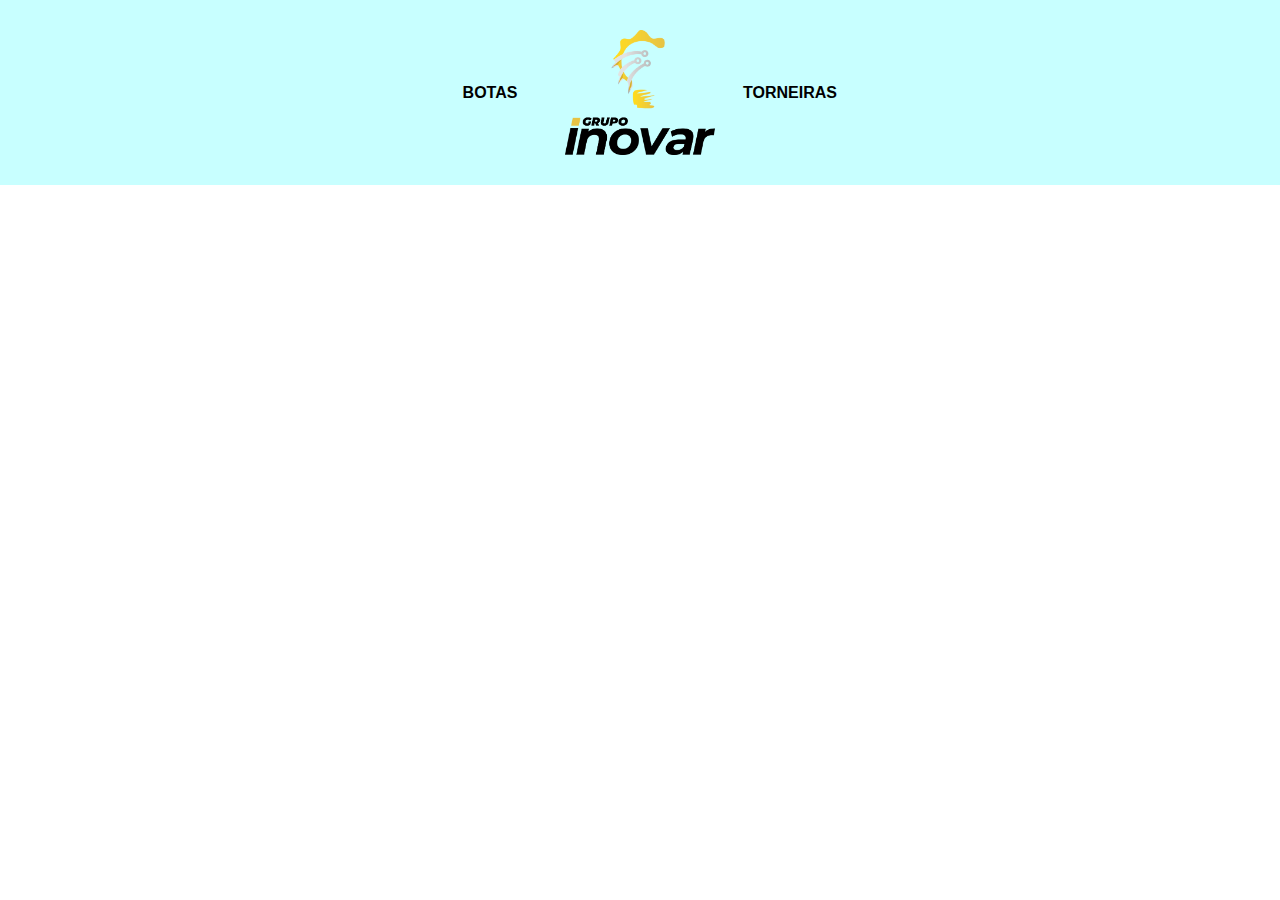
<file: index.html>
<!DOCTYPE html>
<html lang="pt-br">

<head>
    <meta charset="UTF-8">
    <meta http-equiv="X-UA-Compatible" content="IE=edge">
    <meta name="viewport" content="width=device-width, initial-scale=1.0">
    <link rel="stylesheet" href="header.css">
    <title>Início</title>
</head>
<body>
    <section class="home" id="home">
        <header class="header">

            <nav class="navbar">
                <ul class="menu">
                    <li>
                        <a href="bota.html">Botas</a>
                    </li>
                    <li class="logo">
                        <img width="150px" src="logo.png" alt="Logo-Barber">
                    </li>
                    <li>
                        <a href="torneira.html">Torneiras</a>
                    </li>
                </ul>
            </nav>
        </header>
    </section>
</body>

</html>
</file>
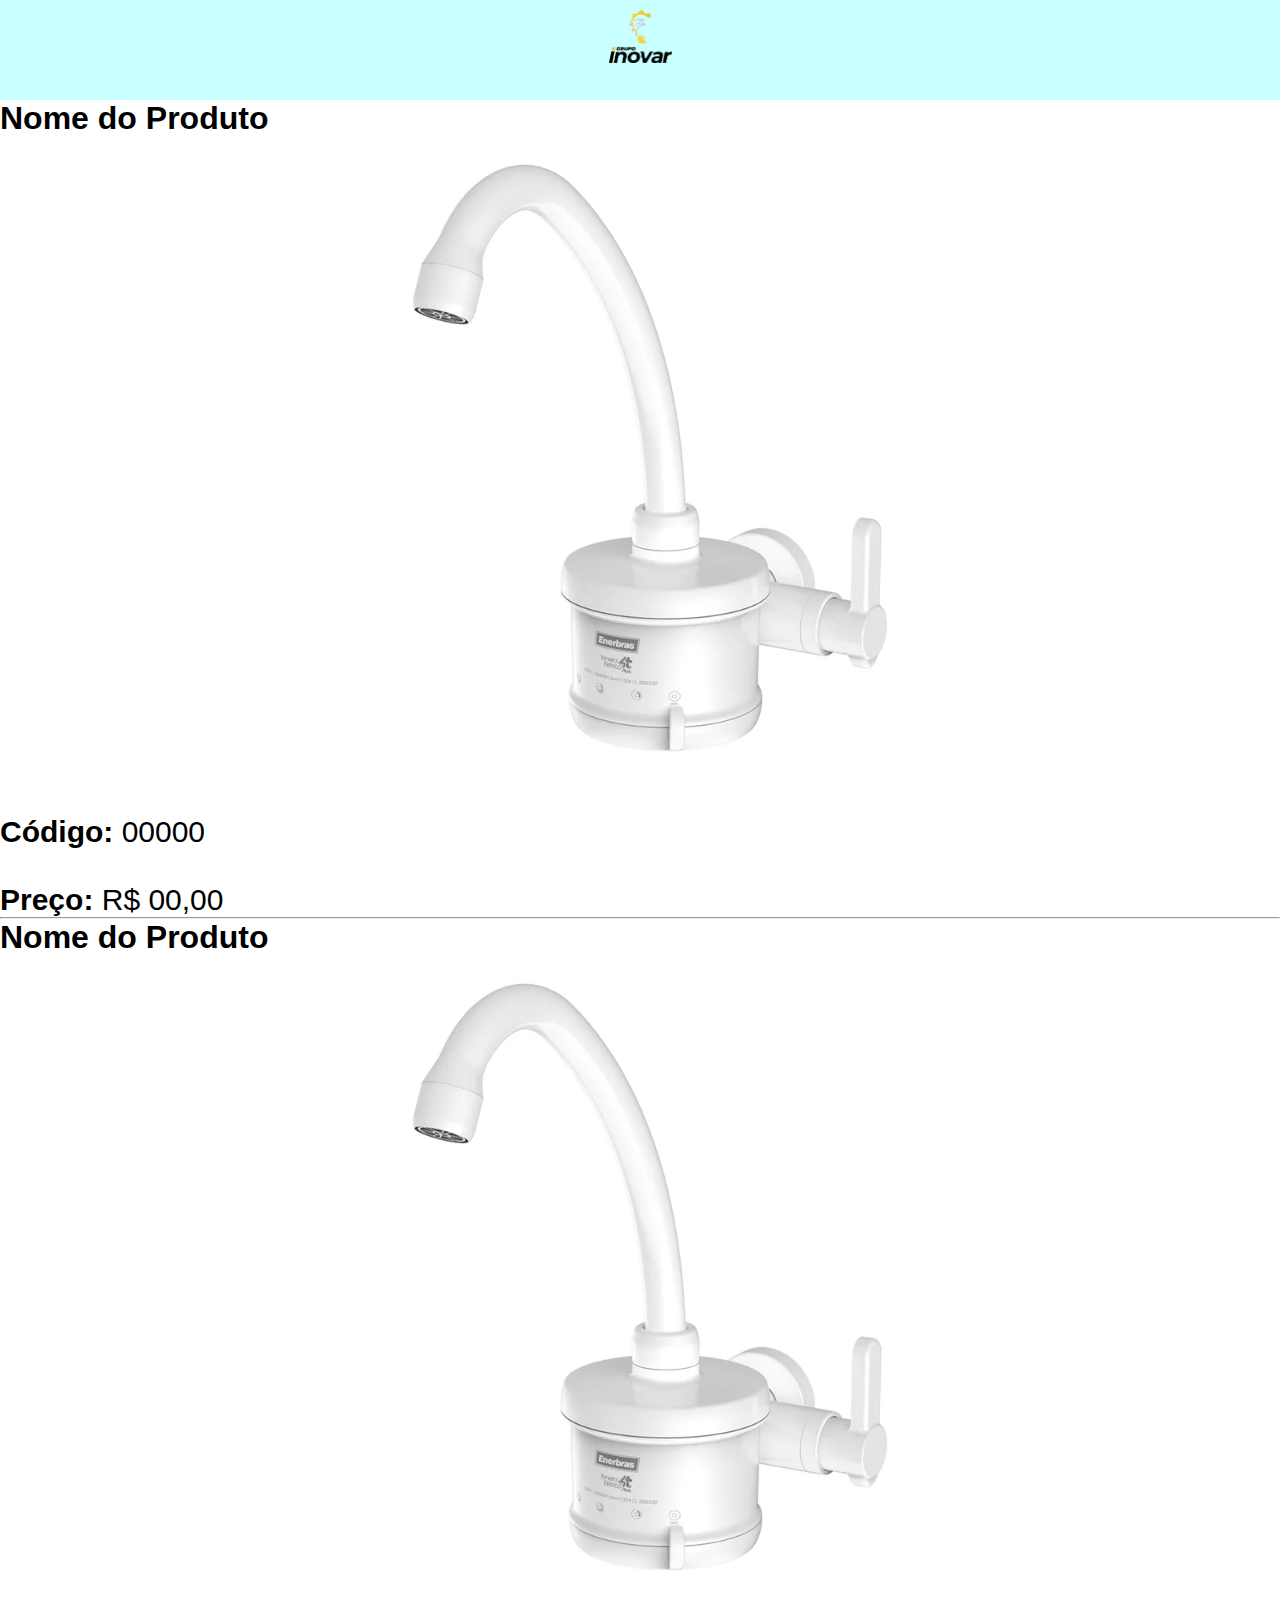
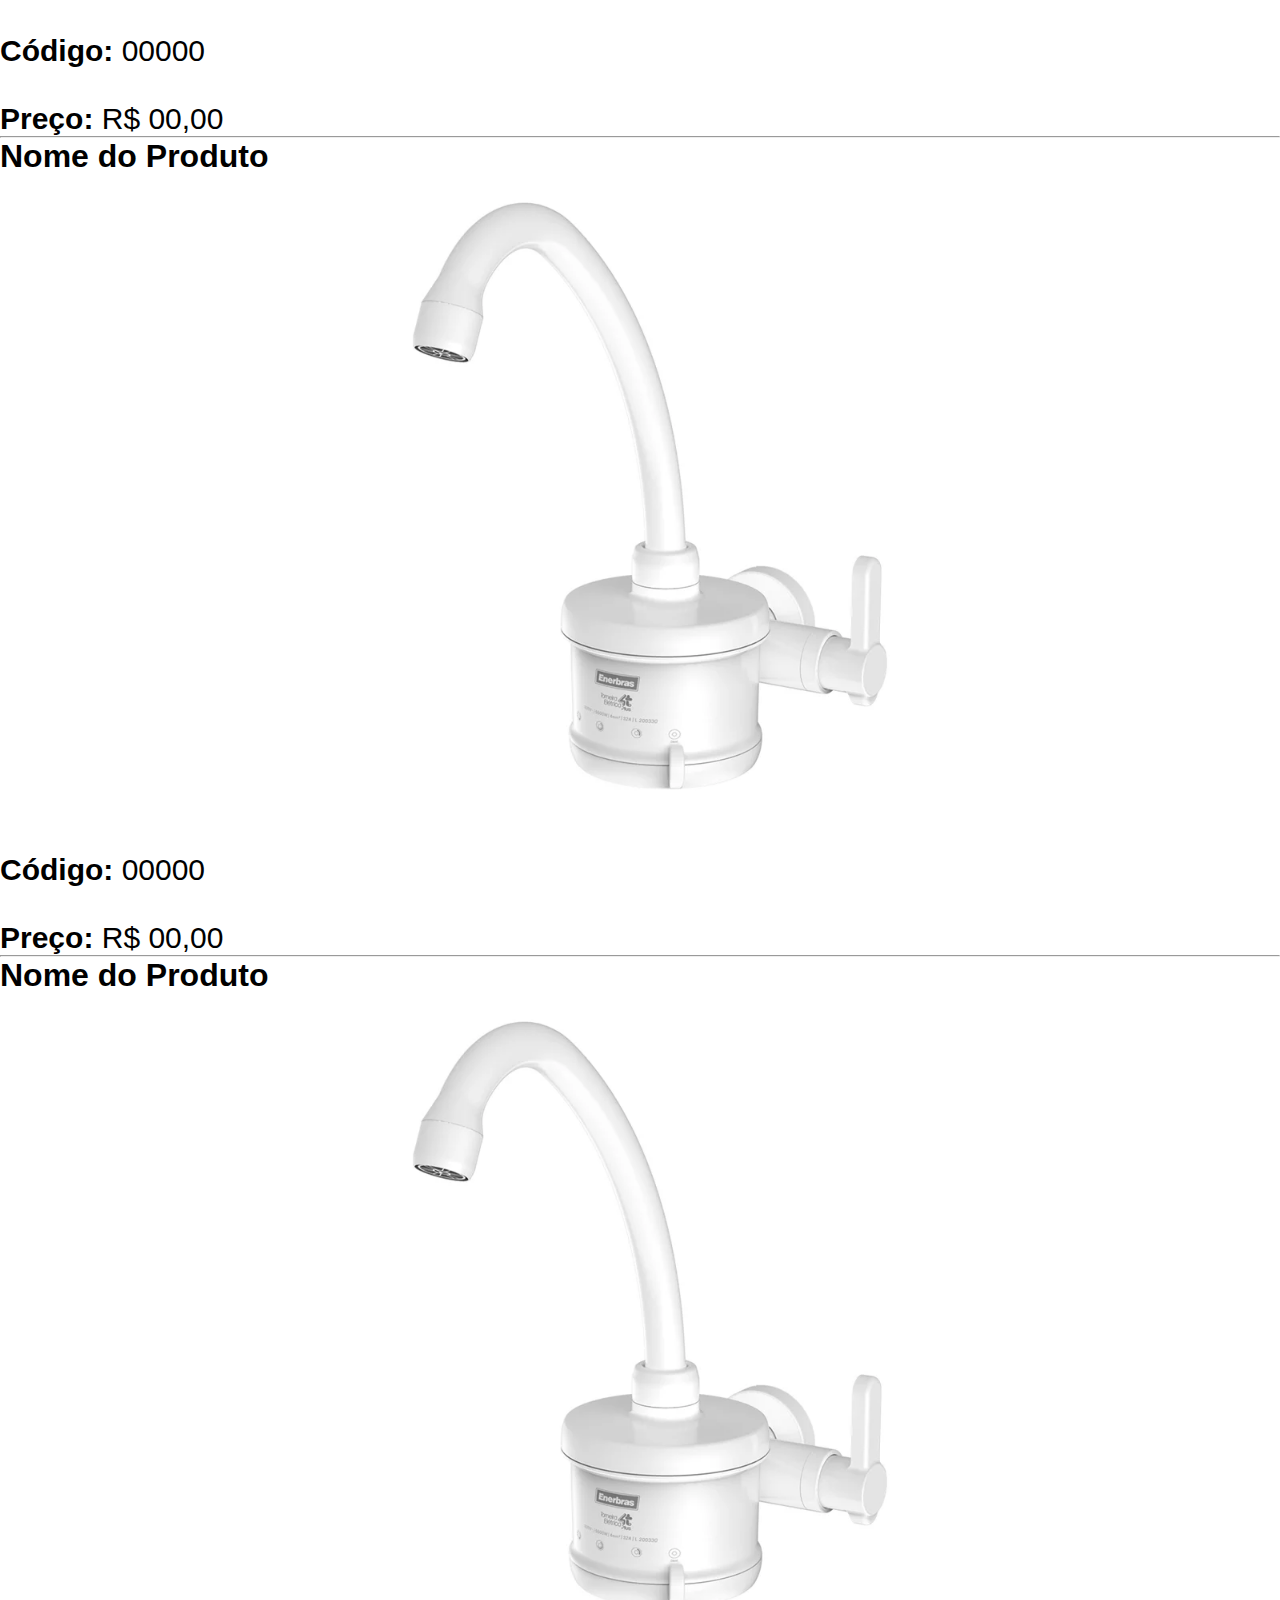
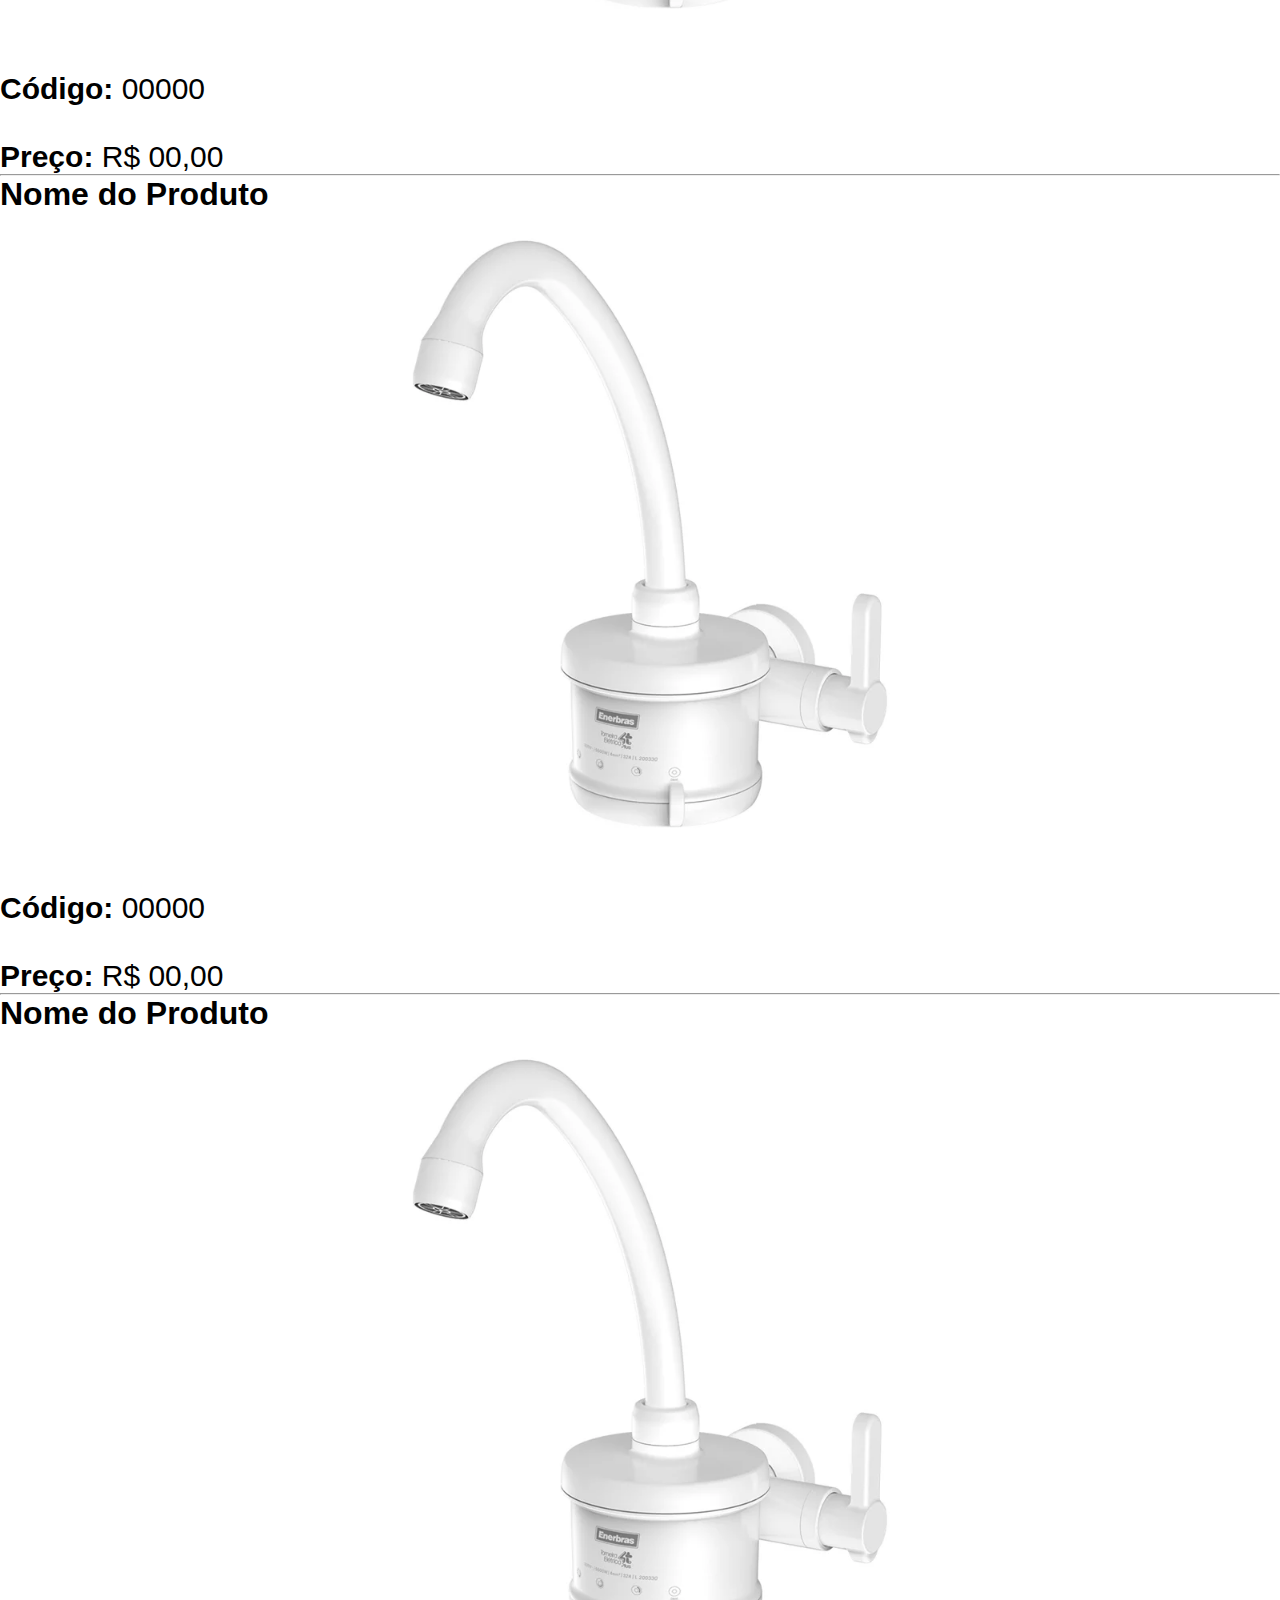
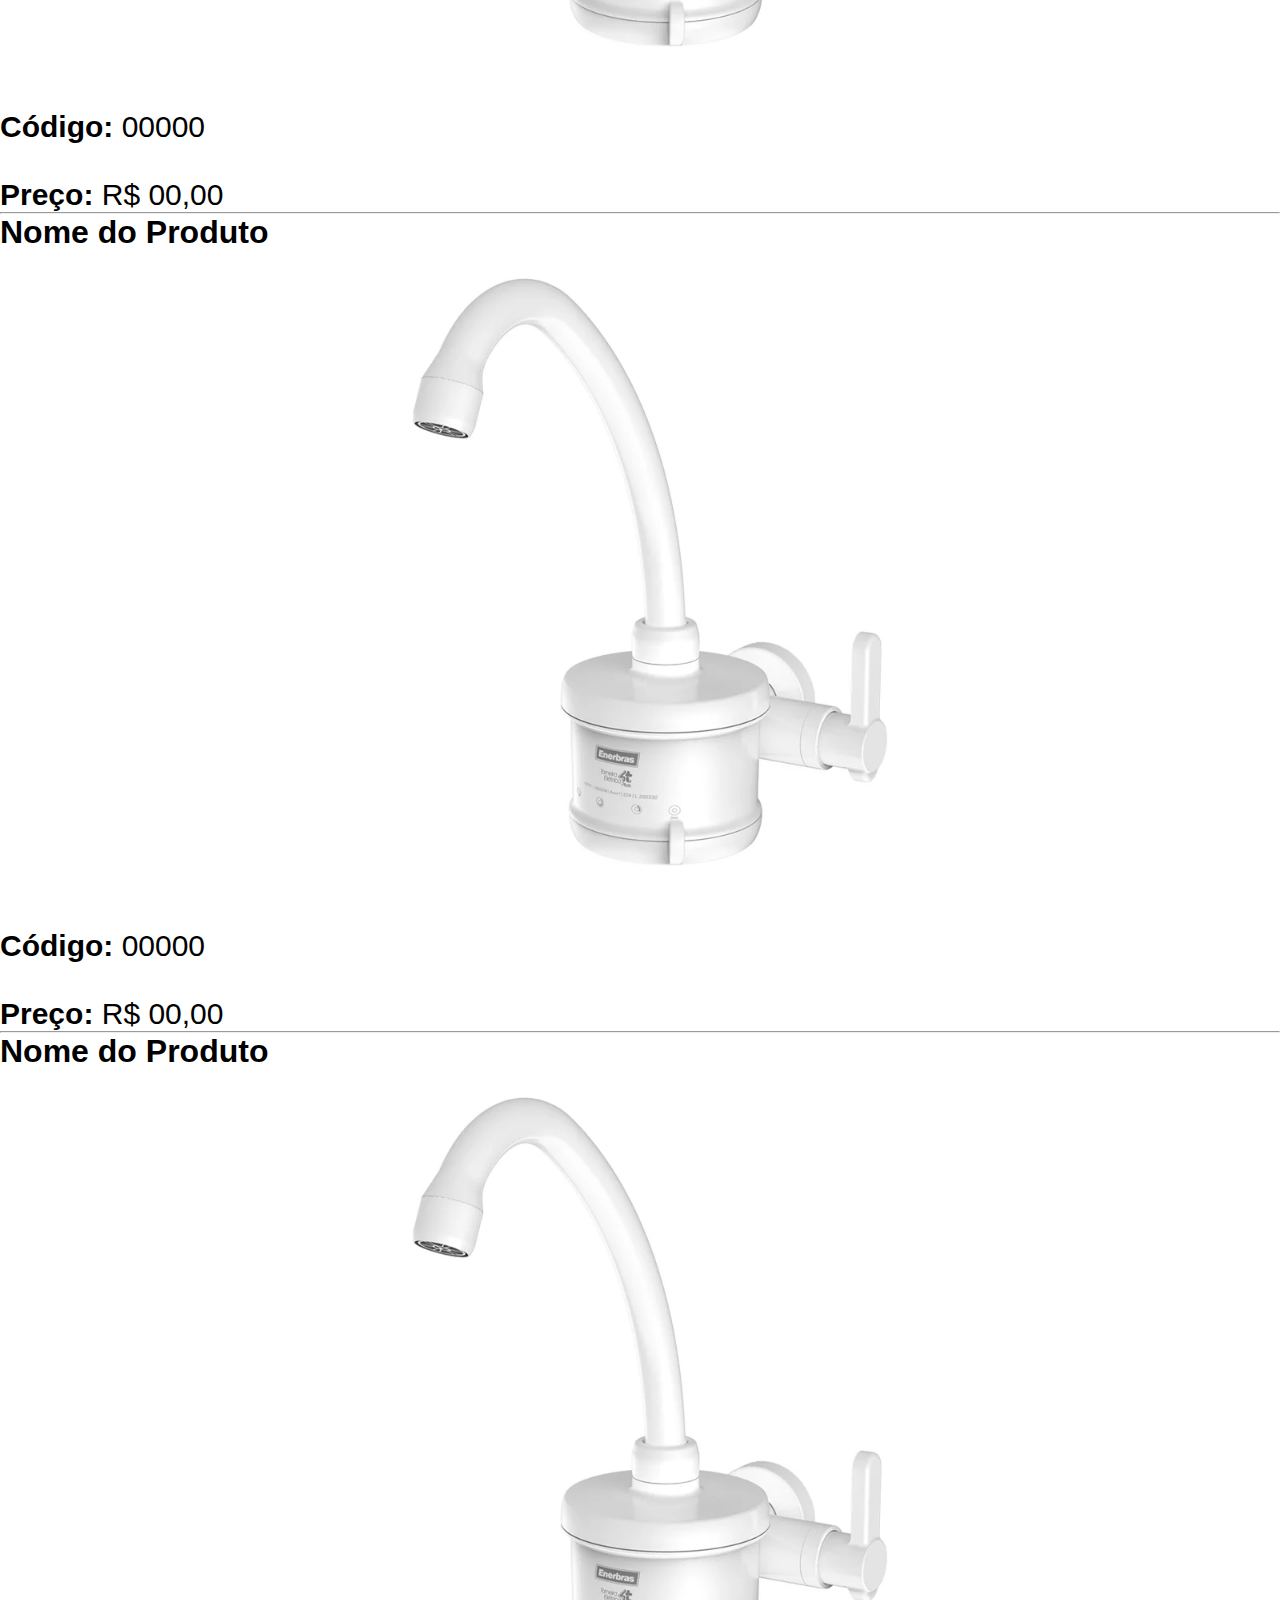
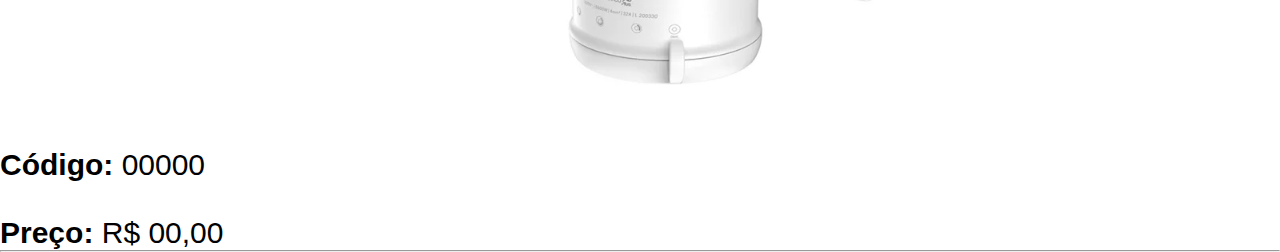
<file: bota.html>
<!DOCTYPE html>
<html lang="pt-br">

<head>
  <meta charset="UTF-8">
  <meta name="viewport" content="width=device-width, initial-scale=1.0">
  <link rel="stylesheet" href="products.css">
  <link href="https://cdn.jsdelivr.net/npm/bootstrap@5.3.0/dist/css/bootstrap.min.css" rel="stylesheet"
    integrity="sha384-9ndCyUaIbzAi2FUVXJi0CjmCapSmO7SnpJef0486qhLnuZ2cdeRhO02iuK6FUUVM" crossorigin="anonymous">
  <script src="https://cdn.jsdelivr.net/npm/bootstrap@5.3.0/dist/js/bootstrap.bundle.min.js"
    integrity="sha384-geWF76RCwLtnZ8qwWowPQNguL3RmwHVBC9FhGdlKrxdiJJigb/j/68SIy3Te4Bkz"
    crossorigin="anonymous"></script>
  <title>Botas</title>
</head>

<body>
  <nav>
    <div class="topo">
      <a href="index.html"><img class="logo" src="logo.png" alt="" width="5%"></a>
    </div>
  </nav>
  <!--FimNavBar-->
  <div class="container">
    <div class="row mt-5">
      <h1 class="nome text-center mb-5">Nome do Produto</h1>
      <div class="imagem col-6">
        <img src="products/torneira.webp" alt="" class="foto">
      </div>
      <div class="info col-6"> <br>
        <p><strong>Código:</strong> 00000</p> <br>
        <p><strong>Preço:</strong> R$ 00,00</p>
      </div>
      <hr>
    </div>
    <div class="row mt-5">
      <h1 class="nome text-center mb-5">Nome do Produto</h1>
      <div class="imagem col-6">
        <img src="products/torneira.webp" alt="" class="foto">
      </div>
      <div class="info col-6"> <br>
        <p><strong>Código:</strong> 00000</p> <br>
        <p><strong>Preço:</strong> R$ 00,00</p>
      </div>
      <hr>
    </div>
    <div class="row mt-5">
      <h1 class="nome text-center mb-5">Nome do Produto</h1>
      <div class="imagem col-6">
        <img src="products/torneira.webp" alt="" class="foto">
      </div>
      <div class="info col-6"> <br>
        <p><strong>Código:</strong> 00000</p> <br>
        <p><strong>Preço:</strong> R$ 00,00</p>
      </div>
      <hr>
    </div>
    <div class="row mt-5">
      <h1 class="nome text-center mb-5">Nome do Produto</h1>
      <div class="imagem col-6">
        <img src="products/torneira.webp" alt="" class="foto">
      </div>
      <div class="info col-6"> <br>
        <p><strong>Código:</strong> 00000</p> <br>
        <p><strong>Preço:</strong> R$ 00,00</p>
      </div>
      <hr>
    </div>
    <div class="row mt-5">
      <h1 class="nome text-center mb-5">Nome do Produto</h1>
      <div class="imagem col-6">
        <img src="products/torneira.webp" alt="" class="foto">
      </div>
      <div class="info col-6"> <br>
        <p><strong>Código:</strong> 00000</p> <br>
        <p><strong>Preço:</strong> R$ 00,00</p>
      </div>
      <hr>
    </div>
    <div class="row mt-5">
      <h1 class="nome text-center mb-5">Nome do Produto</h1>
      <div class="imagem col-6">
        <img src="products/torneira.webp" alt="" class="foto">
      </div>
      <div class="info col-6"> <br>
        <p><strong>Código:</strong> 00000</p> <br>
        <p><strong>Preço:</strong> R$ 00,00</p>
      </div>
      <hr>
    </div>
    <div class="row mt-5">
      <h1 class="nome text-center mb-5">Nome do Produto</h1>
      <div class="imagem col-6">
        <img src="products/torneira.webp" alt="" class="foto">
      </div>
      <div class="info col-6"> <br>
        <p><strong>Código:</strong> 00000</p> <br>
        <p><strong>Preço:</strong> R$ 00,00</p>
      </div>
      <hr>
    </div>
    <div class="row mt-5">
      <h1 class="nome text-center mb-5">Nome do Produto</h1>
      <div class="imagem col-6">
        <img src="products/torneira.webp" alt="" class="foto">
      </div>
      <div class="info col-6"> <br>
        <p><strong>Código:</strong> 00000</p> <br>
        <p><strong>Preço:</strong> R$ 00,00</p>
      </div>
      <hr>
    </div>
  </div>
  <!--NadaDepoisDessaLinha-->
</body>

</html>
</file>
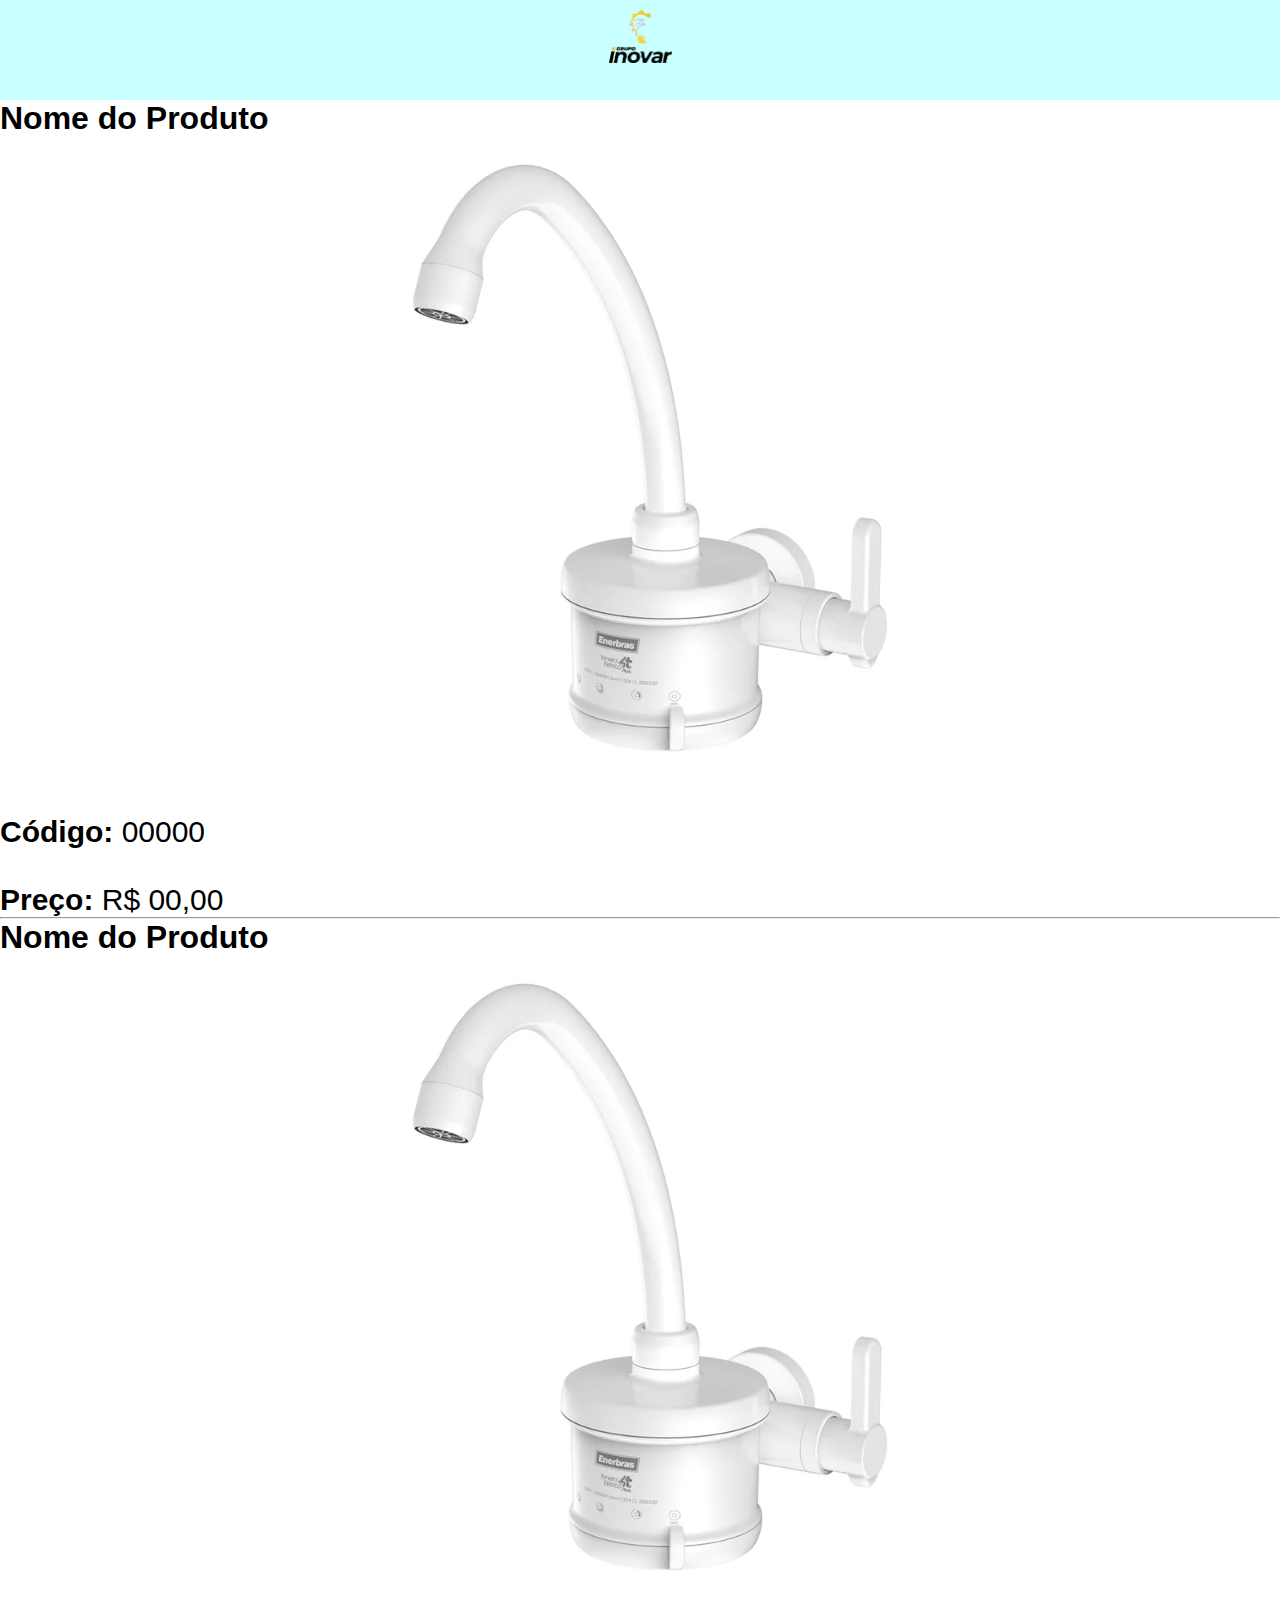
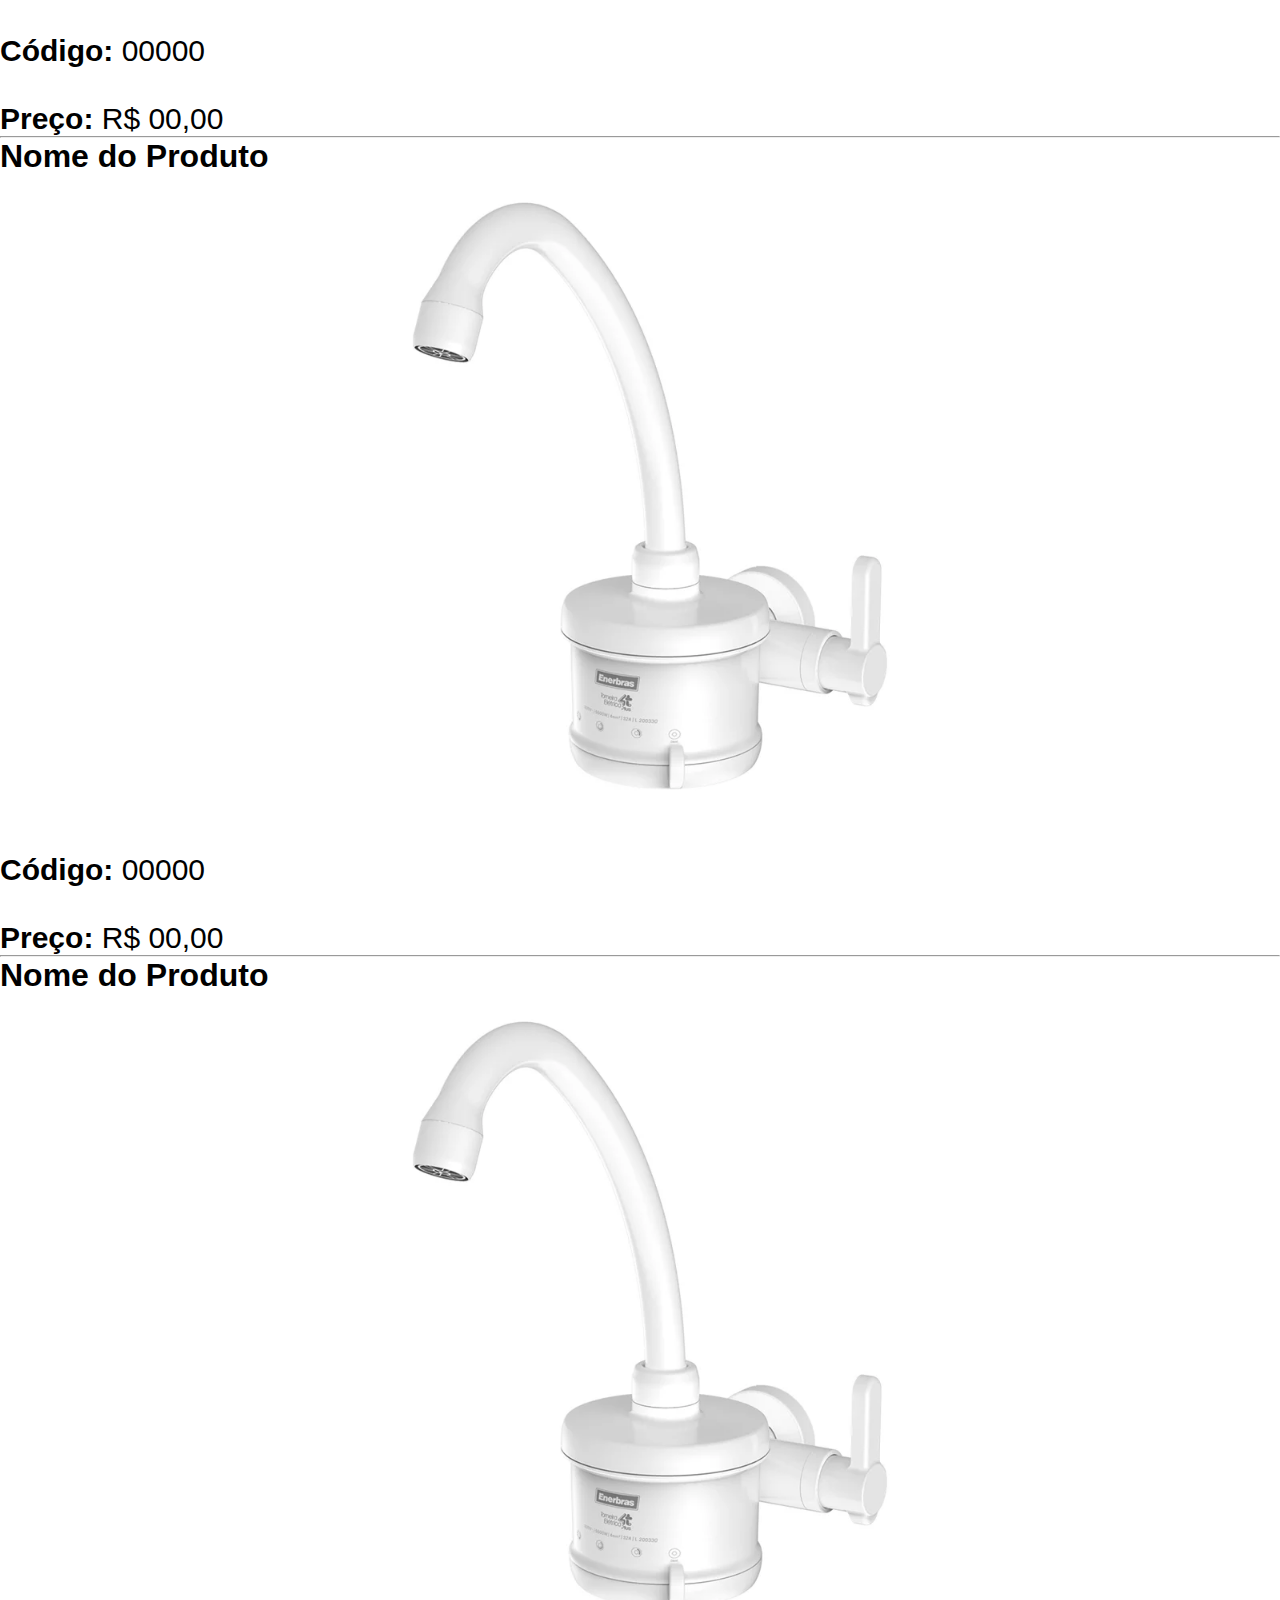
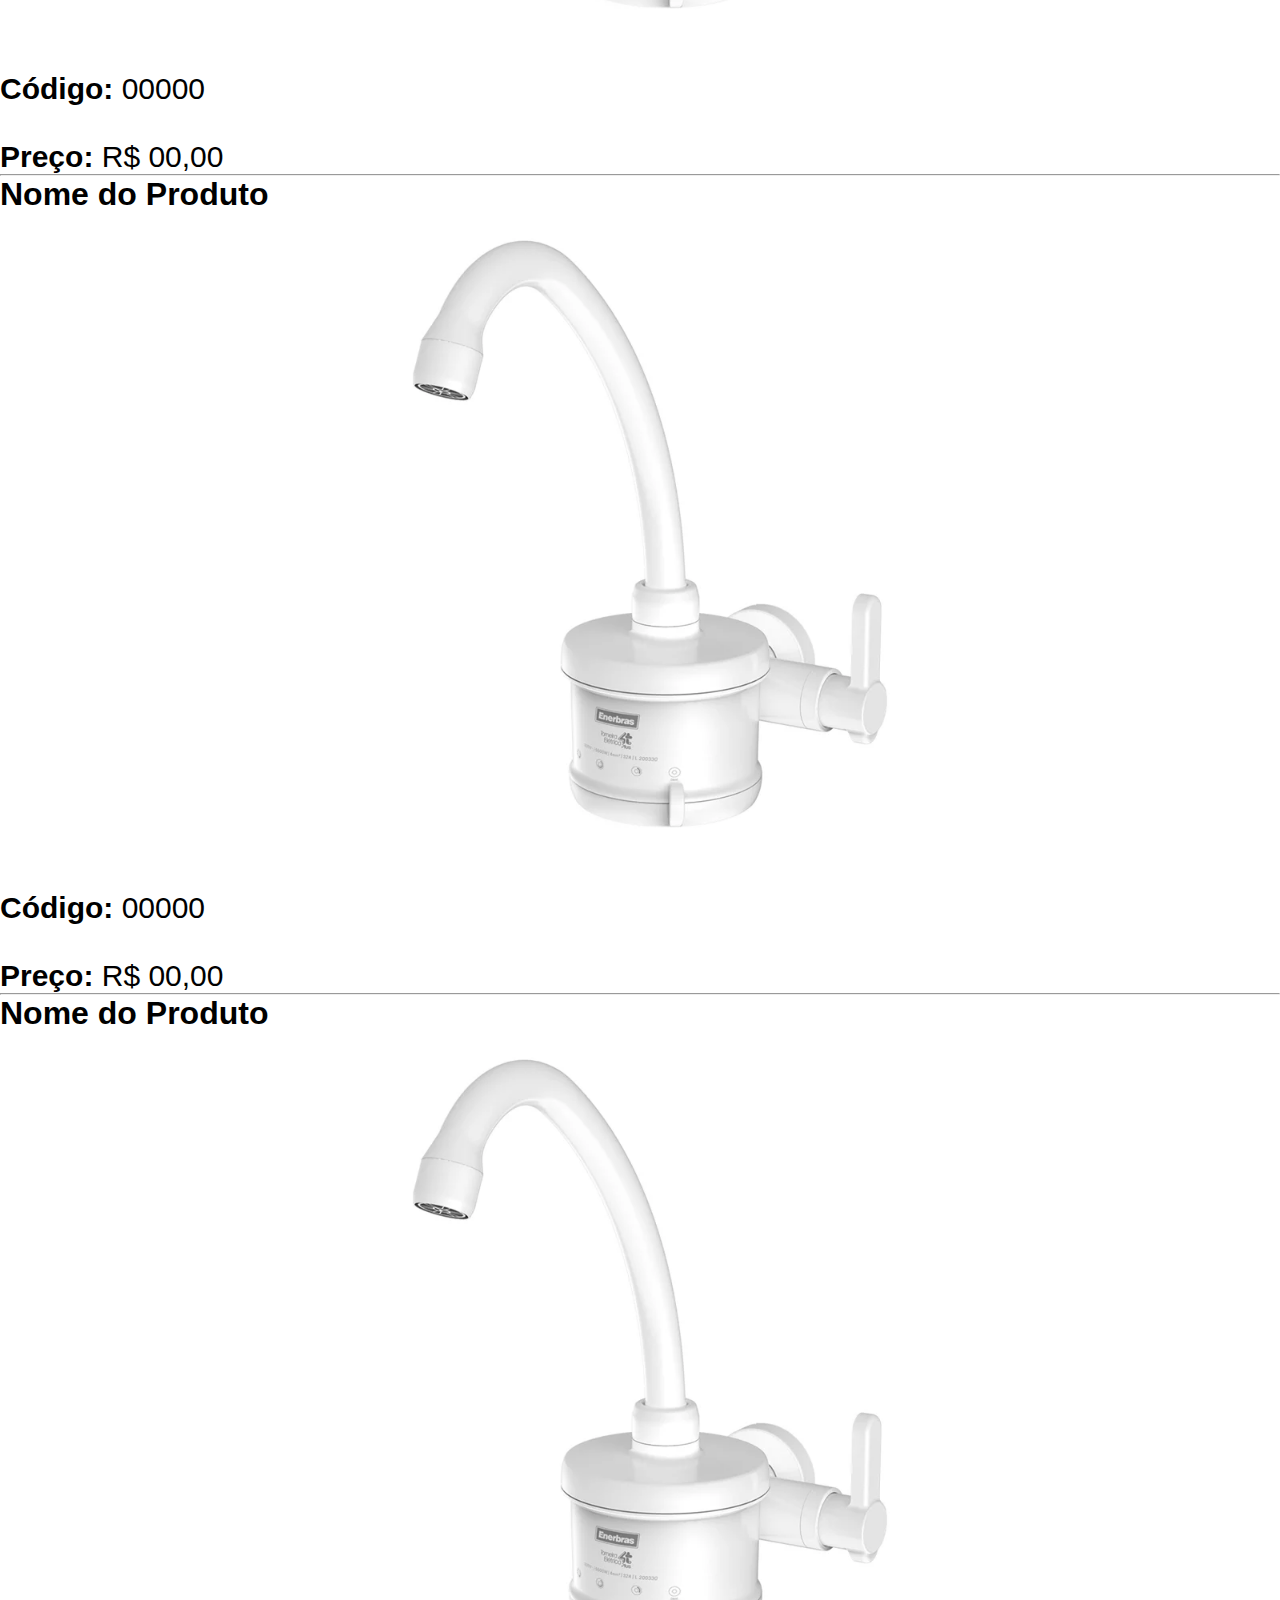
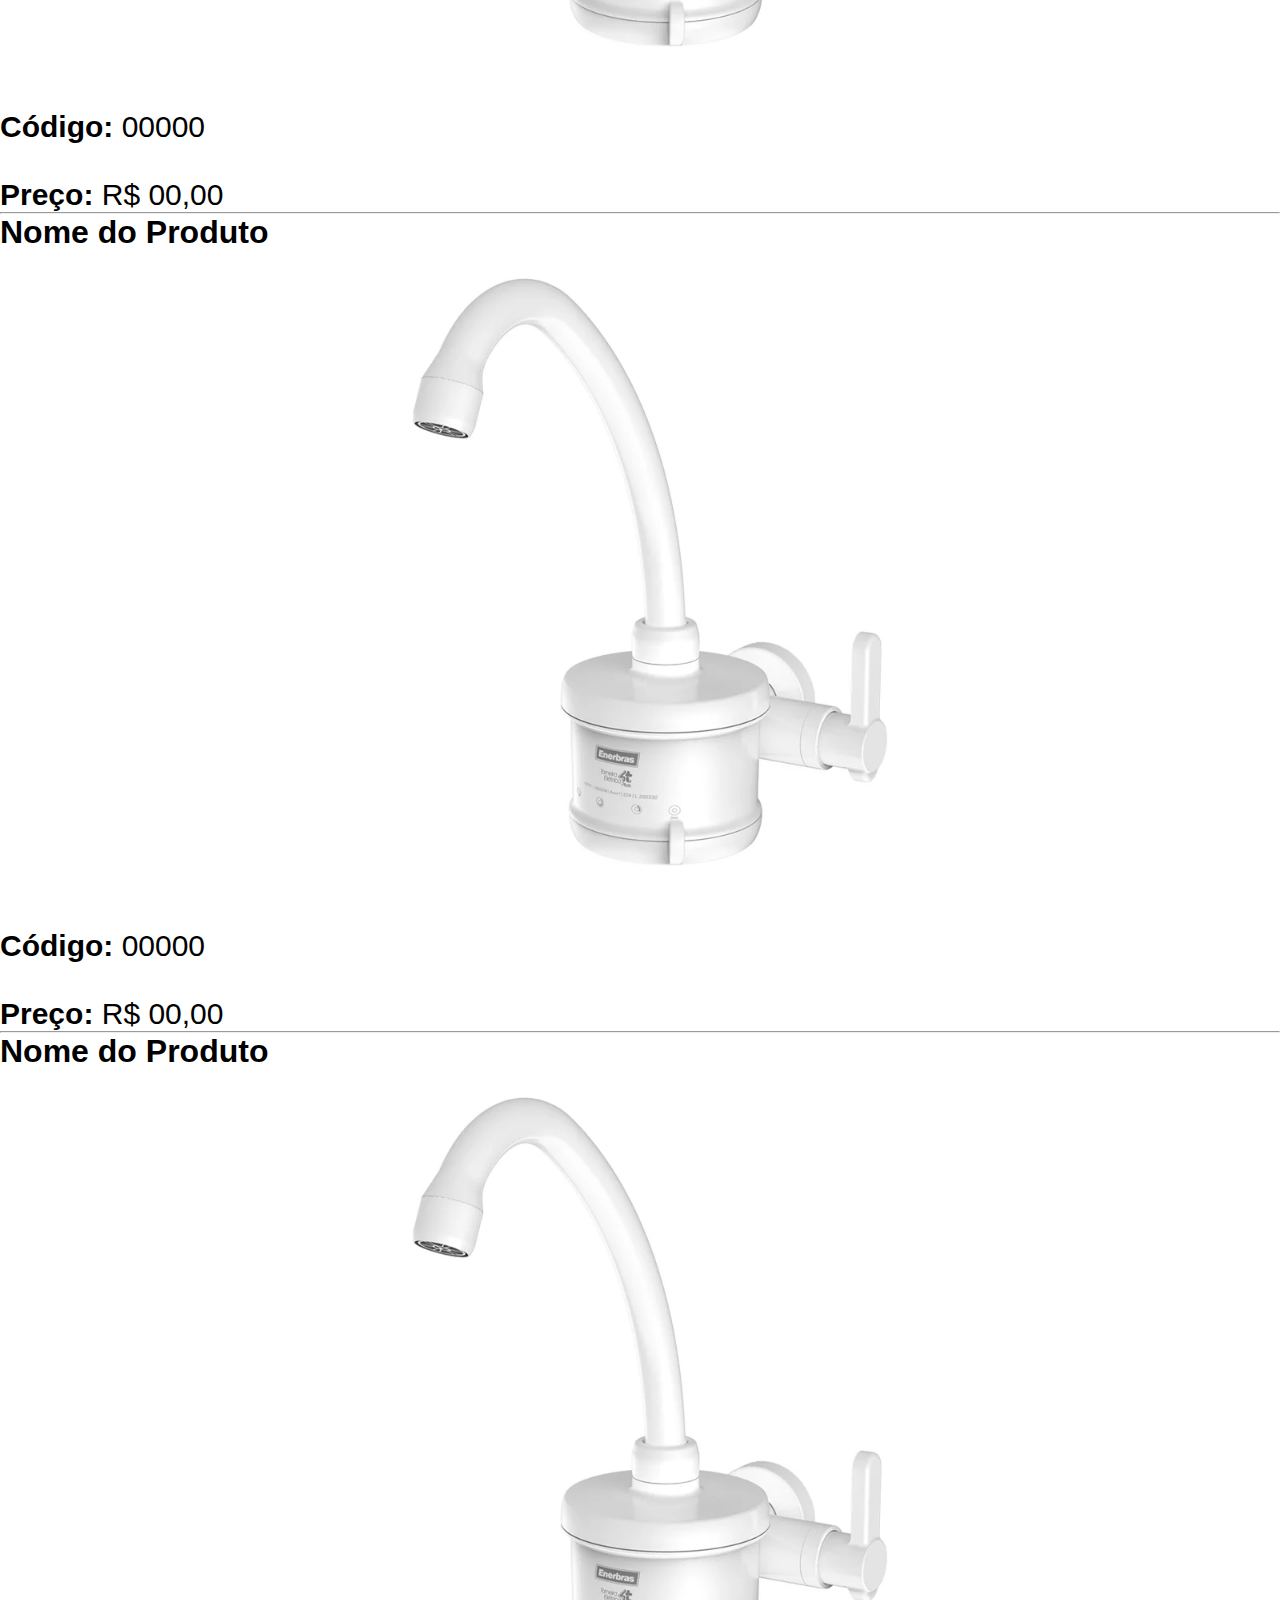
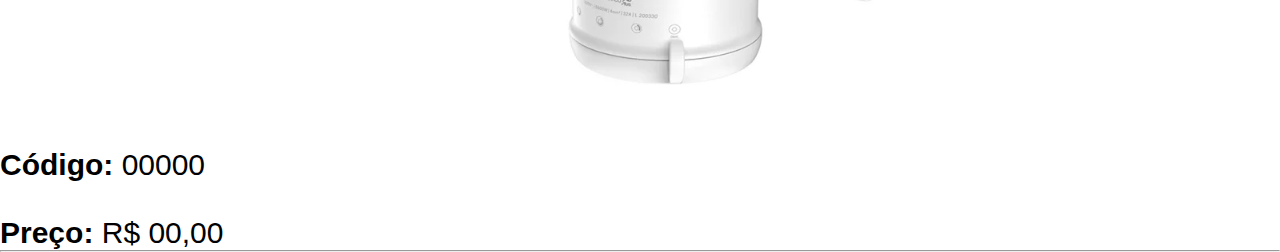
<file: torneira.html>
<!DOCTYPE html>
<html lang="pt-br">

<head>
  <meta charset="UTF-8">
  <meta name="viewport" content="width=device-width, initial-scale=1.0">
  <link rel="stylesheet" href="products.css">
  <link href="https://cdn.jsdelivr.net/npm/bootstrap@5.3.0/dist/css/bootstrap.min.css" rel="stylesheet"
    integrity="sha384-9ndCyUaIbzAi2FUVXJi0CjmCapSmO7SnpJef0486qhLnuZ2cdeRhO02iuK6FUUVM" crossorigin="anonymous">
  <script src="https://cdn.jsdelivr.net/npm/bootstrap@5.3.0/dist/js/bootstrap.bundle.min.js"
    integrity="sha384-geWF76RCwLtnZ8qwWowPQNguL3RmwHVBC9FhGdlKrxdiJJigb/j/68SIy3Te4Bkz"
    crossorigin="anonymous"></script>
  <title>Torneiras</title>
</head>

<body>
  <nav>
    <div class="topo">
      <a href="index.html"><img class="logo" src="logo.png" alt="" width="5%"></a>
    </div>
  </nav>
  <!--FimNavBar-->
  <div class="container">
    <div class="row mt-5">
      <h1 class="nome text-center mb-5">Nome do Produto</h1>
      <div class="imagem col-6">
        <img src="products/torneira.webp" alt="" class="foto">
      </div>
      <div class="info col-6"> <br>
        <p><strong>Código:</strong> 00000</p> <br>
        <p><strong>Preço:</strong> R$ 00,00</p>
      </div>
      <hr>
    </div>
    <div class="row mt-5">
      <h1 class="nome text-center mb-5">Nome do Produto</h1>
      <div class="imagem col-6">
        <img src="products/torneira.webp" alt="" class="foto">
      </div>
      <div class="info col-6"> <br>
        <p><strong>Código:</strong> 00000</p> <br>
        <p><strong>Preço:</strong> R$ 00,00</p>
      </div>
      <hr>
    </div>
    <div class="row mt-5">
      <h1 class="nome text-center mb-5">Nome do Produto</h1>
      <div class="imagem col-6">
        <img src="products/torneira.webp" alt="" class="foto">
      </div>
      <div class="info col-6"> <br>
        <p><strong>Código:</strong> 00000</p> <br>
        <p><strong>Preço:</strong> R$ 00,00</p>
      </div>
      <hr>
    </div>
    <div class="row mt-5">
      <h1 class="nome text-center mb-5">Nome do Produto</h1>
      <div class="imagem col-6">
        <img src="products/torneira.webp" alt="" class="foto">
      </div>
      <div class="info col-6"> <br>
        <p><strong>Código:</strong> 00000</p> <br>
        <p><strong>Preço:</strong> R$ 00,00</p>
      </div>
      <hr>
    </div>
    <div class="row mt-5">
      <h1 class="nome text-center mb-5">Nome do Produto</h1>
      <div class="imagem col-6">
        <img src="products/torneira.webp" alt="" class="foto">
      </div>
      <div class="info col-6"> <br>
        <p><strong>Código:</strong> 00000</p> <br>
        <p><strong>Preço:</strong> R$ 00,00</p>
      </div>
      <hr>
    </div>
    <div class="row mt-5">
      <h1 class="nome text-center mb-5">Nome do Produto</h1>
      <div class="imagem col-6">
        <img src="products/torneira.webp" alt="" class="foto">
      </div>
      <div class="info col-6"> <br>
        <p><strong>Código:</strong> 00000</p> <br>
        <p><strong>Preço:</strong> R$ 00,00</p>
      </div>
      <hr>
    </div>
    <div class="row mt-5">
      <h1 class="nome text-center mb-5">Nome do Produto</h1>
      <div class="imagem col-6">
        <img src="products/torneira.webp" alt="" class="foto">
      </div>
      <div class="info col-6"> <br>
        <p><strong>Código:</strong> 00000</p> <br>
        <p><strong>Preço:</strong> R$ 00,00</p>
      </div>
      <hr>
    </div>
    <div class="row mt-5">
      <h1 class="nome text-center mb-5">Nome do Produto</h1>
      <div class="imagem col-6">
        <img src="products/torneira.webp" alt="" class="foto">
      </div>
      <div class="info col-6"> <br>
        <p><strong>Código:</strong> 00000</p> <br>
        <p><strong>Preço:</strong> R$ 00,00</p>
      </div>
      <hr>
    </div>
  </div>
  <!--NadaDepoisDessaLinha-->
</body>

</html>
</file>
<file: header.css>
* {
    margin: 0;
    padding: 0;
    box-sizing: border-box;
    font-family: 'Segoe UI', Tahoma, Geneva, Verdana, sans-serif;
    text-decoration: none;
}

.header {
    padding: 30px 0;
    background-color: rgb(200, 255, 255);
}

.menu {
    display: flex;
    list-style: none;
    justify-content: center; 
}

li {
    display: flex;
    width: 150px;
    justify-content: center;
    align-items: center;
}

.menu a {
    color: #000000;
    text-transform: uppercase;
    padding: 20px;
    font-weight: bold;
}
</file>
<file: products.css>
*{
    margin: 0;
    padding: 0;
    box-sizing: border-box;
    font-family: 'Segoe UI', Tahoma, Geneva, Verdana, sans-serif;
}

.foto{
    width: 50%; 
}

.imagem{
    text-align: center;
}

.info{
    font-size: 30px;
}

.topo{
    text-align: center;
    height: 100px;
    background-color: rgb(200, 255, 255);
    padding: 10px;
}
</file>
